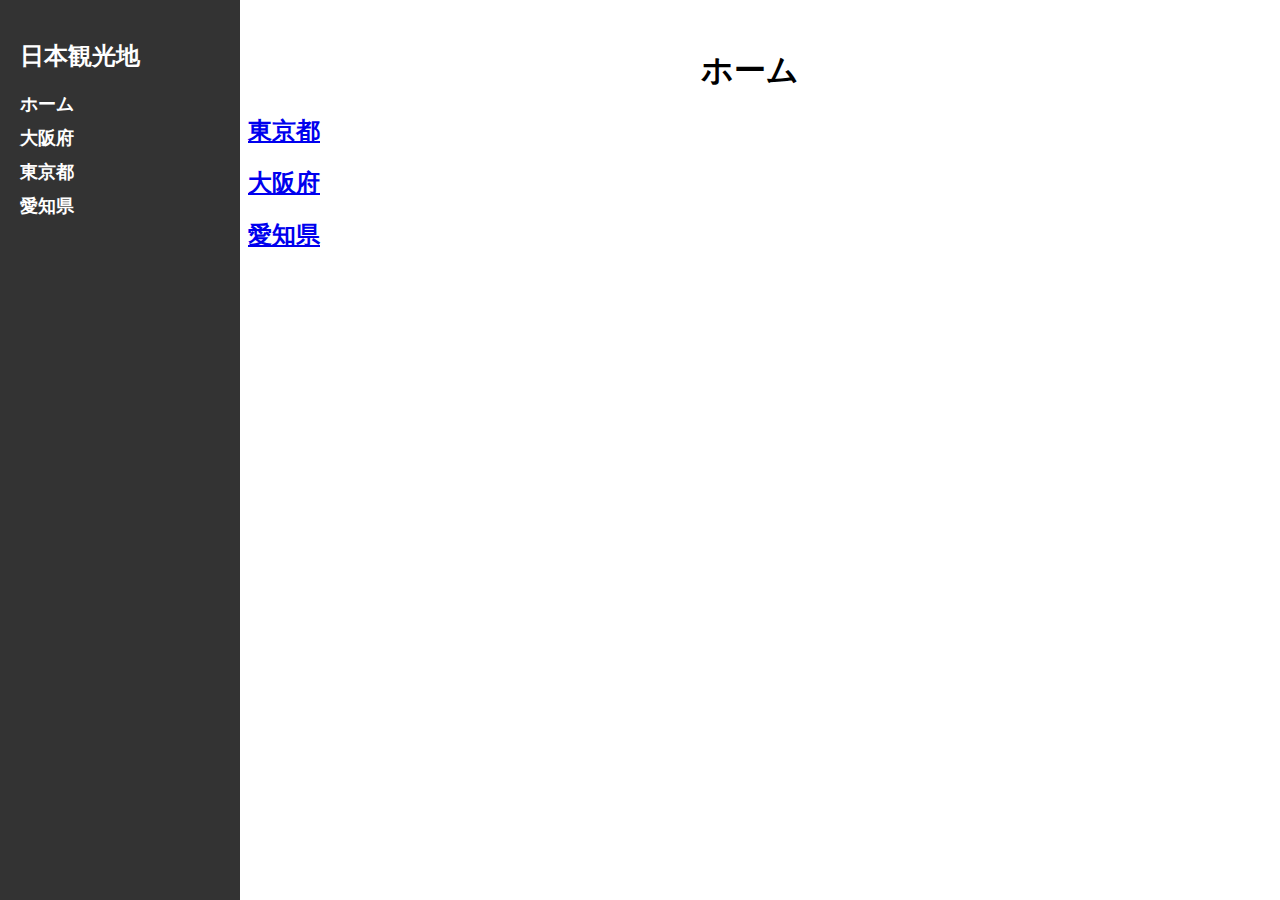
<file: index.html>
<!DOCTYPE html>
<html lang="ja">
    <head>
        <meta charset="UTF-8">
        <title>東京</title>
        <link rel="stylesheet" href="css/index.css">
    </head>
    <body>
        <div class="sidebar">
            <h2>日本観光地</h2>
            <ul>
                <li><a href="http://127.0.0.1:3000/index.html">ホーム</a></li>
                <li><a href="http://127.0.0.1:3000/osaka.html">大阪府</a></li>
                <li><a href="http://127.0.0.1:3000/Tokyo.html">東京都</a></li>
                <li><a href="http://127.0.0.1:3000/Aichi.html">愛知県</a></li>
            </ul>
        </div>
        <div class="content">
        <h1>ホーム</h1>
        <div class="cards">
            <div class="card">
                <a href="tokyo.html">
                    <div class="card-content">
                        <h2>東京都</h2>
                    </div>
                </a>
            </div>
            <div class="card">
                <a href="osaka.html">
                    <div class="card-content">
                        <h2>大阪府</h2>
                    </div>
                </a>              
            </div>
            <div class="card">
                <a href="Aichi.html">
                    <div class="card-content">
                        <h2>愛知県</h2>
                    </div>
                </a>              
            </div>
        </div>
        </div>
    </body>
</html>
</file>
<file: css/index.css>
body{
    font-family:MS Gothic;
}

li{
    font-size: large;
    font-weight:bold;
}

h1{
    text-align: center;
}

.iniad{
    float:right;
}

.sensoji{
    width: 300px;
    height: 215px;
    float:right;
}

.tokyotower{
    width: 240px;
    height: 320px;
    float:right;
}

.meiji{
    width: 320px;
    height: 244px;
    float:right;
}

.sidebar {
    width: 200px;
    height: 100vh;
    position: fixed;
    top: 0;
    left: 0;
    background-color: #333;
    color: white;
    padding: 20px;
}

.sidebar h2 {
    color: #fff;
}

.sidebar ul {
    list-style: none;
    padding: 0;
}

.sidebar ul li {
    margin: 10px 0;
}

.sidebar ul li a {
    color: #fff;
    text-decoration: none;
}

.sidebar ul li a:hover {
    text-decoration: underline;
}

.content {
    margin-left: 220px;
    padding: 20px;
}
</file>
